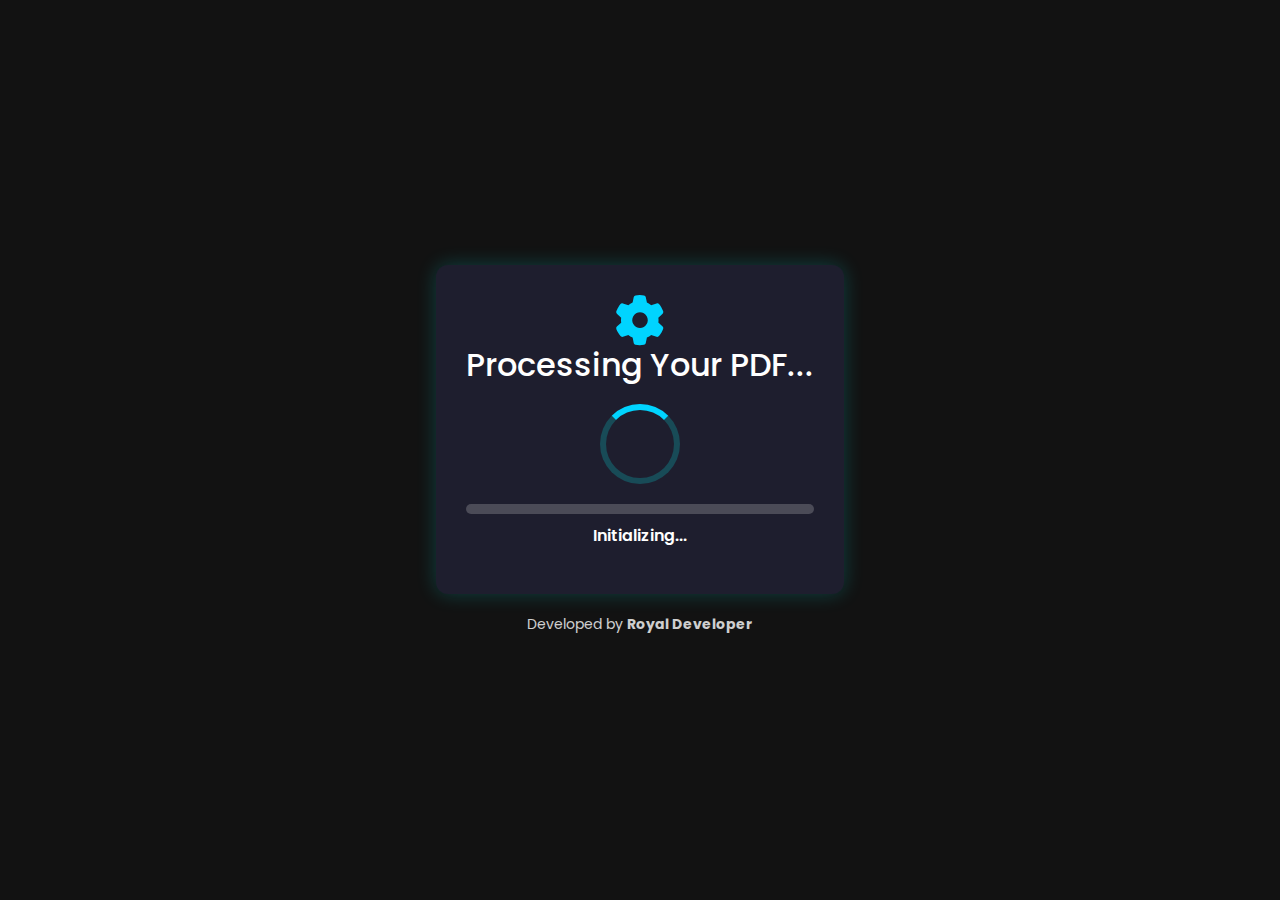
<file: templates/upload.html>
<!DOCTYPE html>
<html lang="en">
<head>
    <meta charset="UTF-8">
    <meta name="viewport" content="width=device-width, initial-scale=1.0">
    <title>Processing... | Royal Developer</title>
    
    <!-- Bootstrap & Font Awesome -->
    <link rel="stylesheet" href="https://cdn.jsdelivr.net/npm/bootstrap@5.3.0/dist/css/bootstrap.min.css">
    <link rel="stylesheet" href="https://cdnjs.cloudflare.com/ajax/libs/font-awesome/6.4.2/css/all.min.css">
    
    <!-- Google Font (Poppins) -->
    <link href="https://fonts.googleapis.com/css2?family=Poppins:wght@400;600&display=swap" rel="stylesheet">

    <style>
        body {
            background: #121212;
            color: #ffffff;
            font-family: "Poppins", sans-serif;
            display: flex;
            align-items: center;
            justify-content: center;
            height: 100vh;
            flex-direction: column;
            text-align: center;
        }
        .loader-box {
            background: #1e1e2e;
            padding: 30px;
            border-radius: 12px;
            box-shadow: 0px 0px 20px rgba(0, 255, 255, 0.2);
        }
        .loading-spinner {
            width: 80px;
            height: 80px;
            border: 6px solid rgba(0, 255, 255, 0.2);
            border-top: 6px solid #00d4ff;
            border-radius: 50%;
            animation: spin 1s linear infinite;
            margin: 20px auto;
        }
        @keyframes spin {
            0% { transform: rotate(0deg); }
            100% { transform: rotate(360deg); }
        }
        .progress-bar-container {
            width: 100%;
            height: 10px;
            background: rgba(255, 255, 255, 0.2);
            border-radius: 5px;
            margin-top: 20px;
            position: relative;
            overflow: hidden;
        }
        .progress-bar {
            width: 0;
            height: 10px;
            background: #00d4ff;
            border-radius: 5px;
            transition: width 0.4s ease-in-out;
        }
        .status {
            margin-top: 10px;
            font-size: 16px;
            font-weight: 600;
        }
        .branding {
            margin-top: 20px;
            font-size: 14px;
            opacity: 0.8;
        }
        .icon {
            font-size: 50px;
            color: #00d4ff;
        }
        .audio-container {
            display: none;
            margin-top: 20px;
        }
        .audio-item {
            background: #29293d;
            padding: 10px;
            border-radius: 8px;
            margin: 5px 0;
            display: flex;
            align-items: center;
            justify-content: space-between;
        }
        .audio-item audio {
            width: 100%;
            max-width: 250px;
        }
        .btn-download {
            background: #00d4ff;
            color: #121212;
            padding: 5px 10px;
            border-radius: 5px;
            text-decoration: none;
            font-weight: 600;
        }
    </style>
</head>
<body>

<div class="loader-box">
    <i class="fas fa-cog fa-spin icon"></i>
    <h2>Processing Your PDF...</h2>
    <div class="loading-spinner"></div>
    <div class="progress-bar-container">
        <div class="progress-bar"></div>
    </div>
    <p class="status">Initializing...</p>
</div>

<div class="audio-container">
    <h3>🎧 Your Audio Files</h3>
    <div id="audio-list"></div>
</div>

<div class="branding">Developed by <strong>Royal Developer</strong></div>

<script>
    function updateProgress(progress, status) {
        document.querySelector(".progress-bar").style.width = progress + "%";
        document.querySelector(".status").innerText = status;
    }

    function fetchAudioFiles() {
        fetch("/status")
            .then(response => response.json())
            .then(data => {
                updateProgress(data.progress, data.status);

                if (data.progress >= 100) {
                    clearInterval(interval);
                    document.querySelector(".status").innerText = "✅ Conversion Complete!";
                    setTimeout(() => {
                        fetch("/output")
                            .then(response => response.json())
                            .then(files => {
                                let audioContainer = document.querySelector(".audio-container");
                                let audioList = document.getElementById("audio-list");

                                audioList.innerHTML = "";
                                files.forEach(file => {
                                    let item = document.createElement("div");
                                    item.classList.add("audio-item");

                                    item.innerHTML = `
                                        <audio controls>
                                            <source src="/output/${file}" type="audio/mpeg">
                                        </audio>
                                        <a href="/output/${file}" download class="btn-download">⬇️ Download</a>
                                    `;
                                    audioList.appendChild(item);
                                });

                                document.querySelector(".loader-box").style.display = "none";
                                audioContainer.style.display = "block";
                            });
                    }, 2000);
                }
            })
            .catch(error => console.error(error));
    }

    let interval = setInterval(fetchAudioFiles, 1000);
</script>

</body>
    </html>
</file>
